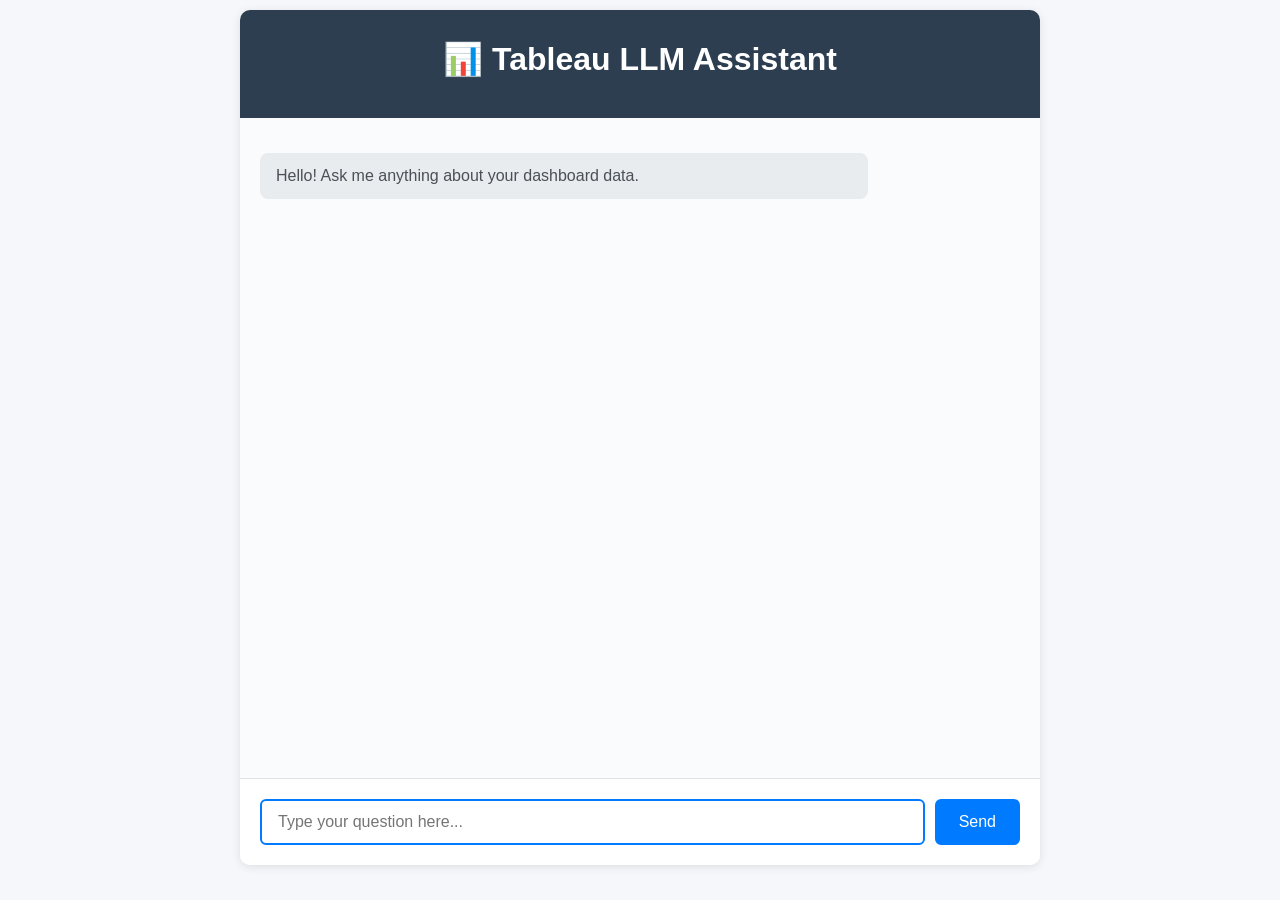
<file: static/index.html>
<!DOCTYPE html>
<html>

<head>
    <title>Tableau LLM Chat</title>
    <meta charset="utf-8">
    <meta name="viewport" content="width=device-width, initial-scale=1">
    <link rel="icon" href="/static/favicon.ico" type="image/x-icon">
    <link rel="stylesheet" href="/static/style.css">
    <script src="/static/tableau.extensions.1.latest.min.js"></script>
    <script type="module" src="/static/js/startExtension.js"></script>
</head>

<body>
    <div class="container">
        <header>
            <h1>📊 Tableau LLM Assistant</h1>
        </header>

        <div class="chat-box" id="chatBox">
            <div class="message bot">
                Hello! Ask me anything about your dashboard data.
            </div>
        </div>

        <div class="input-area">
            <input type="text" id="userQuestion" placeholder="Type your question here...">
            <button id="askBtn">Send</button>
        </div>
    </div>

</body>

</html>
</file>
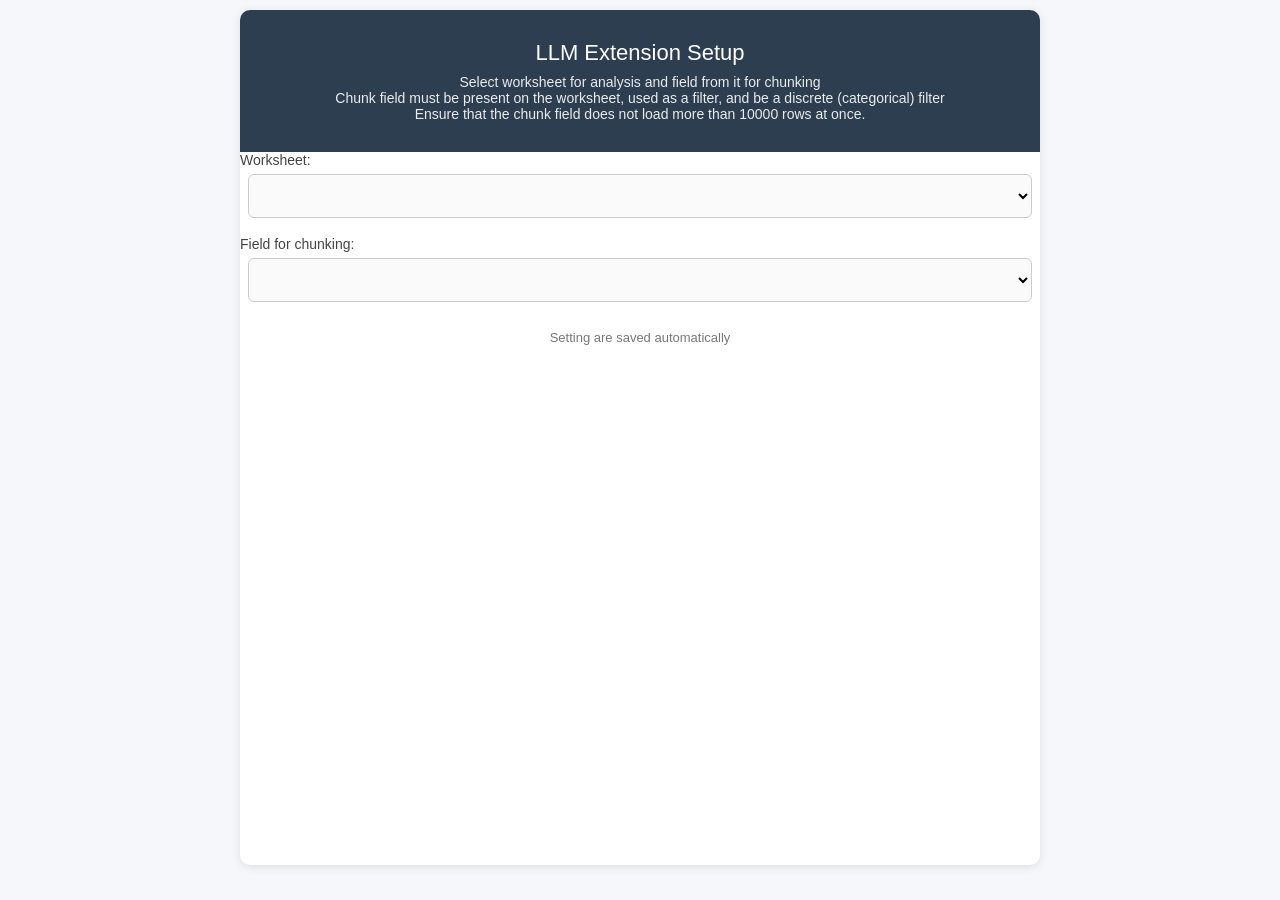
<file: static/configure.html>
<!DOCTYPE html>
<html>

<head>
    <title>Configure Tableau LLM Extension</title>
    <meta charset="utf-8">
    <meta name="viewport" content="width=device-width, initial-scale=1">
    <link rel="icon" href="/static/favicon.ico" type="image/x-icon">
    <link rel="stylesheet" href="/static/style.css">
    <script src="/static/tableau.extensions.1.latest.min.js"></script>
    <script type="module" src="/static/js/config.js"></script>
</head>

<body>
    <div class="container">
        <header>
            <h2>LLM Extension Setup</h2>
            <p>Select worksheet for analysis and field from it for chunking</p>
            <p>
            Chunk field must be
                present on the worksheet,
                used as a filter,
                and be a discrete (categorical) filter
        </p>
            <p>Ensure that the chunk field does not load more than 10000 rows at once.</p>
        </header>

        <div class="control-block">
            <label for="worksheetSelect">Worksheet:</label>
            <select id="worksheetSelect"></select>
        </div>

        <div class="control-block">
            <label for="fieldForChunk">Field for chunking:</label>
            <select id="fieldForChunk"></select>
        </div>
        <p class="note">
            Setting are saved automatically
        </p>
    </div>

</body>

</html>
</file>
<file: static/style.css>
/* Reset box-sizing for everything */
*, *::before, *::after {
    box-sizing: border-box;
}

/* Base styles */
body {
    font-family: -apple-system, BlinkMacSystemFont, 'Segoe UI', Roboto, Arial, sans-serif;
    min-height: 95vh;
    margin: 0;
    padding: 0;
    background-color: #f5f7fa;
    color: #333;
    box-sizing: border-box;
    overflow-x: hidden;
}

/* Container: centered app look */
.container {
    background: white;
    border-radius: 10px;
    box-shadow: 0 2px 10px rgba(0, 0, 0, 0.1);
    overflow: hidden;
    max-width: 800px;
    margin: 10px auto;
    height: 95vh; /*calc(100vh - 80px);   Subtract top + bottom margin */
    display: flex;
    flex-direction: column;
}

/* When running inside Tableau (iframe), use all available space */
body.in-extension .container {
    max-width: 100vw !important;
    width: 100vw !important;
    margin: 0 !important;
    border-radius: 0;
    height: 100vh;
    min-height: 0;
}

/* Chat box should flex and scroll as needed */
.chat-box {
    flex: 1 1 auto;
    overflow-y: auto;
    overflow-x: hidden;
    padding: 20px;
    background: #fafbfc;
    min-height: 0;
}

/* Header styles */
header {
    background: #2c3e50;
    color: white;
    padding: 30px;
    text-align: center;
}

header h1 {
    margin: 0 0 10px 0;
    font-size: 2em;
}

header h2 {
    margin: 0 0 8px;
    font-size: 22px;
    font-weight: 500;
    color: white;
}

header p {
    margin: 0 0 20px;
    color: white;
    font-size: 14px;
}

.control-block {
    margin-bottom: 18px;
}

.control-block label {
    display: block;
    margin-bottom: 6px;
    font-size: 14px;
    color: #444;
}

select {
    width: 98%;
    padding: 12px 16px;
    border: 1px solid #ccc;
    border-radius: 6px;
    font-size: 14px;
    background: #fafafa;
    transition: border-color 0.2s;
    display: block;
    margin: 0 auto;
}

select:focus {
    border-color: #4a90e2;
    outline: none;
    background: #fff;
}

.note {
    margin-top: 10px;
    font-size: 13px;
    color: #777;
    text-align: center;
}

header p {
    margin: 0;
    opacity: 0.9;
}

/* Chat message styles */
.message {
    margin: 15px 0;
    padding: 12px 16px;
    border-radius: 8px;
    max-width: 80%;
    line-height: 1.4;
}

.message.user {
    background: #007bff;
    color: white;
    margin-left: auto;
    text-align: right;
}

.message.bot {
    background: #e9ecef;
    color: #495057;
}

/* Input area at the bottom */
.input-area {
    display: flex;
    gap: 10px;
    padding: 20px;
    background: white;
    border-top: 1px solid #dee2e6;
}

#userQuestion {
    flex: 1;
    padding: 12px 16px;
    border: 2px solid #dee2e6;
    border-radius: 6px;
    font-size: 16px;
    outline: none;
    transition: border-color 0.2s;
}

#userQuestion:focus {
    border-color: #007bff;
}

#askBtn {
    padding: 12px 24px;
    background: #007bff;
    color: white;
    border: none;
    border-radius: 6px;
    cursor: pointer;
    font-size: 16px;
    font-weight: 500;
    transition: background-color 0.2s;
}

#askBtn:hover {
    background: #0056b3;
}

#askBtn:disabled {
    background: #6c757d;
    cursor: not-allowed;
}

/* Responsive for smaller screens */
@media (max-width: 600px) {
    .container {
        max-width: 100vw;
        width: 100vw;
        margin: 0;
        border-radius: 0;
        height: 100vh;
    }
    body {
        padding: 0;
    }
    header {
        padding: 20px;
    }
    header h1 {
        font-size: 1.5em;
    }
    .chat-box {
        padding: 15px;
    }
    .input-area {
        padding: 15px;
        flex-direction: column;
    }
    #askBtn {
        padding: 12px;
    }
}
</file>
